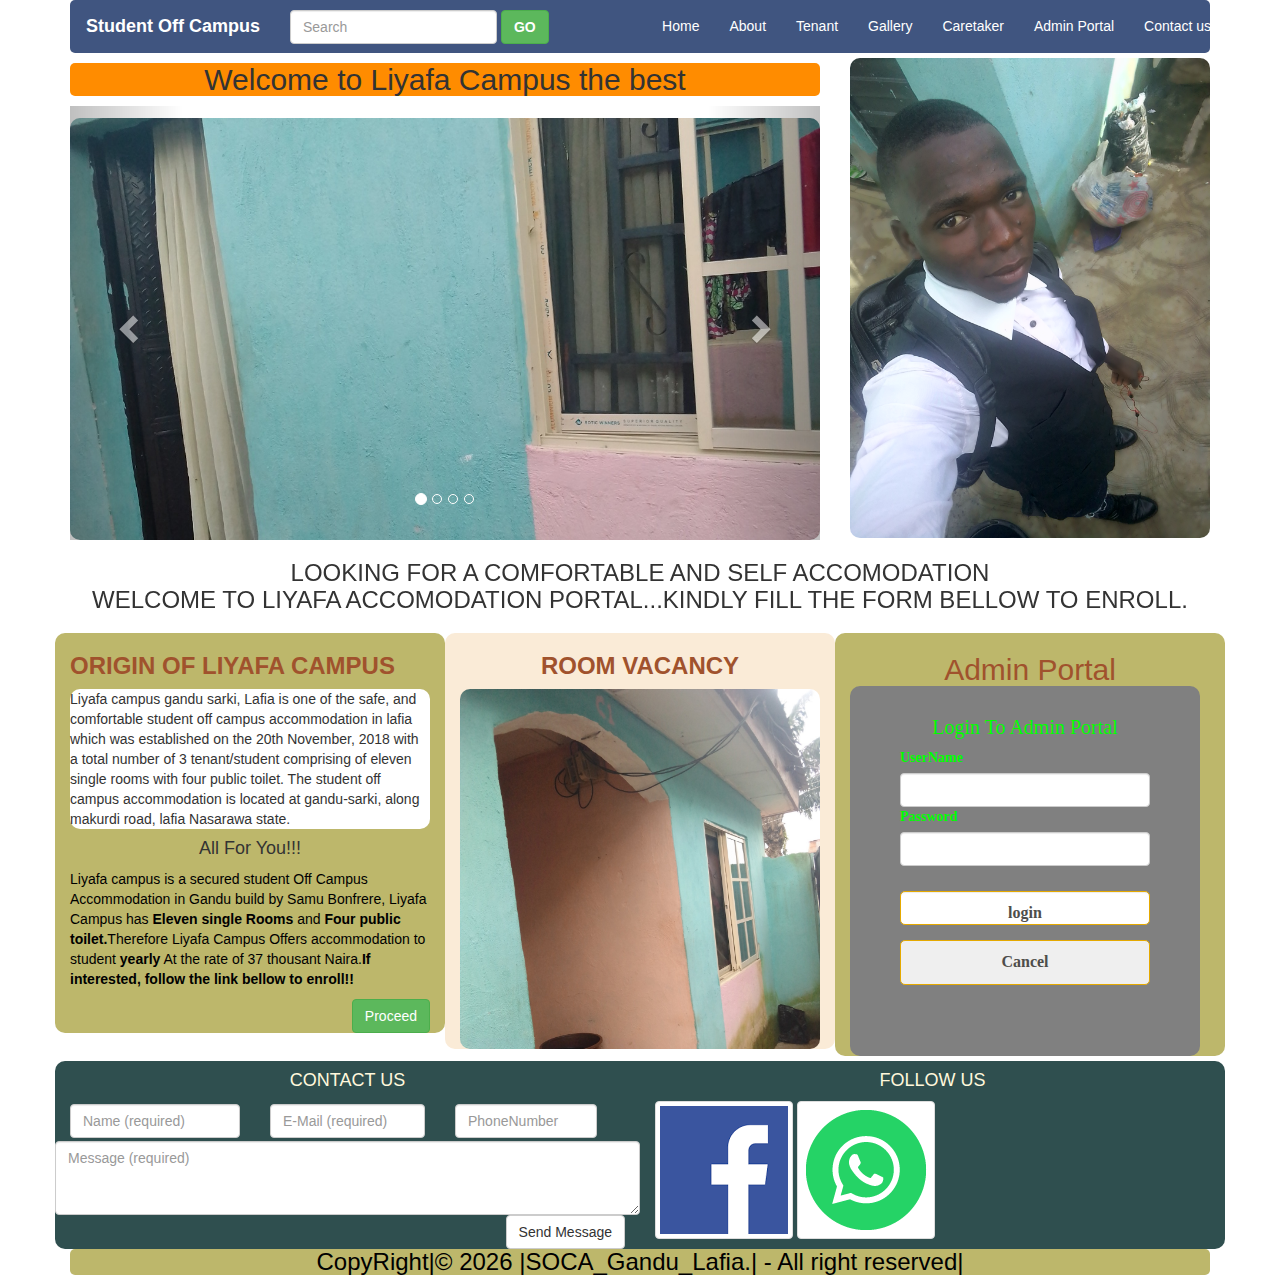
<file: index.html>
<!DOCTYPE html>
<html>
<head>
	<title>Student Off Campus Accommodation</title>
		<link rel="stylesheet" href="css/style.css">
		<link rel="stylesheet"  href="css/bootstrap.min.css">
	   	<script src="css/bootstrap-theme.min.css"></script>

</head>
<body><!--header-->
	<div class="container">
		<header class="header">
			<nav class="navbar navbar-style">
				<div class="container">
					<div class="navbar-header">
	                    <button type="button" class="navbar-toggle" data-toggle="collapse" data-target="#iconbar">
	                    	<span class="icon-bar"></span>
	                    	<span class="icon-bar"></span>
	                    	<span class="icon-bar"></span>
	                    	<span class="icon-bar"></span>
	                    </button>
					    <a class="navbar-brand" href="#" style="color: white;"><strong>Student Off Campus</strong></a>
					</div>
					<div>
					    <form class="navbar-form navbar-left" role="search" action="http://www.google.com"> 
			     			<div class="form-group"> 
			     			    <input style="margin-top: 1px;" type="text" class="form-control" placeholder="Search">
			     		    </div>
			     		    <button style="margin-top: 1px;" type="submit" class="btn btn-success"><strong>GO</strong></button>
				     			 
			     		</form>
				     </div>  
					<div class="collapse navbar-collapse"  id="iconbar">
						<ul class="nav navbar-nav navbar-right">
							<li class="active"><a href="#">Home</a></li>
							<li><a href="about.html">About</a></li>
							<li><a href="tenant.php">Tenant</a></li>
							<li><a href="gallery.html">Gallery</a></li>
							<li><a href="care.html">Caretaker</a></li>
							<li><a href="admin_log.html">Admin Portal</a></li>
							<li><a href="contact.html">Contact us</a></li>
						</ul>
					</div>	
				</div>
			</nav>
		</header>
	</div>
	<!--header closed-->

	<!--main memu-->
	<div class="container">
		<div class="row">
			<div class="col-sm-8">
			    <h2 style="text-align: center; font-family: sans-serif; background-color: darkorange; border-radius: 5px; margin-top: -10px;">Welcome to Liyafa Campus the best</h2>
			    <div id="myCarousel" class="carousel slide" data-ride="carousel">
					<!--Indicators-->
					<ol class="carousel-indicators">
						<li data-target="#myCarousel" data-slide-to="0" class="active"></li>
						<li data-target="#myCarousel" data-slide-to="1"></li>
						<li data-target="#myCarousel" data-slide-to="2"></li>
						<li data-target="#myCarousel" data-slide-to="3"></li>
					</ol>

						<!--Wrapper for slides-->
					<div class="carousel-inner" role="listbox">
						<div class="item">
							<img src="image/cam37.jpg" id="my" alt="web development" class="img-responsive">
						</div>
						<div class="item active">
							<img src="image/cam36.jpg" id="my" alt="web development" class="img-responsive">
						</div>
						<div class="item">
							<img src="image/cam38.jpg" id="my" alt="web development" class="img-responsive">
						</div>
						<div class="item">
							<img src="image/cam30.jpg" id="my" alt="web development" class="img-responsive">
						</div>
					</div>

					<!--Left and Right controls-->
					<a class="left carousel-control" href="#myCarousel" role="button" data-slide="prev">
						<span class="glyphicon glyphicon-chevron-left" aria-hidden="true"></span>
						<span class="sr-only">Previous</span>
					</a>
					<a class="right carousel-control" href="#myCarousel" role="button" data-slide="next">
						<span class="glyphicon glyphicon-chevron-right" aria-hidden="true"></span>
						<span class="sr-only">Next</span>
					</a>
				</div>
			</div>
			<div class="col-sm-4">
				<img src="image/dmc2.jpg" id="mainImage" style="margin-top: -15px;" alt="javascript" class="img-responsive">
		    </div>
		</div>
	</div>
		<!--form-->
		<div class="container">
			<div class="row">
				<div class="col-sm-12">
					<div id="self">
						<h3 style="text-align: center; text-transform: uppercase;">Looking for a comfortable and self accomodation <br>welcome to liyafa accomodation portal...kindly fill the form bellow to enroll.</h3>
						<h3 style="text-align: center;"></h3>
				    </div>
					
				</div>
			</div>	
	    </div>
		<!--form closed-->
        <!--still main-->
		<div class="container">
			<div class="row">
			    <div class="col-sm-4" style="background-color: #BDB76B ; border-radius: 10px;">
			    <h3 style="color:  #A0522D ;"><B>ORIGIN OF LIYAFA CAMPUS</B></h3>
			    <p style="background-color: #fff; border-radius: 10px; ">Liyafa campus gandu sarki, Lafia is one of the safe, and comfortable student off campus accommodation in lafia which was established on the 20th November, 2018 with a total number of 3 tenant/student comprising of eleven single rooms with four public toilet. The student off campus accommodation is located  at gandu-sarki, along makurdi road, lafia Nasarawa state.</p>
			    <h4 style="text-align: center;">All For You!!!</h4>
			    <p style="color:black ;">Liyafa campus is a secured student Off Campus Accommodation in Gandu build by Samu Bonfrere, Liyafa Campus has <b>Eleven single Rooms</b> and <b>Four public toilet.</b>Therefore Liyafa Campus Offers accommodation to student <b>yearly</b> At the rate of 37 thousant Naira.<b>If interested, follow the link bellow to enroll!!</b></p>
			   <a href="tenant.php" class="btn btn-success" style="float: right;">Proceed</a>
			    </div>
			    <div class="col-sm-4" style=" background-color: #FAEBD7; border-radius: 10px;">
			    	<h3 style="text-align: center;color:  #A0522D ;"><B>ROOM VACANCY</B></h3>
			    	<a href="room.html"><img src="image/cam6.jpg" id="room" class="img-responsive"></a>
			    </div>
			    <div class="col-sm-4" style="background-color: #BDB76B; border-radius: 10px;">
			    	<h2 style="text-align: center; color: #A0522D;">
				Admin Portal
				</h2>
				<div class="container1" >
			        <div class="main1">
			            <h1 id="head1" style="font-family: Comic Sans Ms; text-align: center; font-size: 20px; color: #00ff00;"> Login To Admin Portal</h1>
			            <form  action="Admin.html" role="form" name="login" >
			            	<div class="form-group">
			            		<label id="label1"> UserName</label>
				                <input type="text" class="form-control" name="userid" id="in1">
				                <label id="label1"> Password</label>
				                <input type="password"  class="form-control" name="pswrd" id="in1">
				                <input type="button" class="form-control" onclick="check(this.form)" value="login"/>
				                <input type="reset" value="Cancel">
			            	</div>
			            </form>
			          
			        </div>
			        </div>
			    <script language="javascript">
			    	function check(form) {
			    		if (form.userid.value == "musa" && form.pswrd.value == "musa123") {
			    			window.open("Admin.html")
			    		}
			    		else{
			    			alert("Error password or username")
			    		}
			    	}
			    </script>
			    </div>			
			</div>
	    </div>
	    <!--still main closed-->
	    <!--footer begins-->
	    <footer>
	    	<form action="" method="POST">
	    	    <div class="container" style="background-color: #2F4F4F; border-radius: 10px; margin-top: 5px; ">				
				<div class="row">
					<div class="col-sm-6">
						<h4 style="text-align: center; color: #FFF8DC">CONTACT US</h4>
							<div class="col-sm-4" style="padding-left: 0; margin-top: 3px;">
							    <input type="name" class="form-control" placeholder="Name (required)">
						    </div>
							<div class="col-sm-4" style="margin-top: 3px;">
								<input type="email" class="form-control" placeholder="E-Mail (required)">
							</div>
							<div class="col-sm-4" style="padding-right: 2em;margin-top: 3px;">
								<input type="subject" class="form-control" placeholder="PhoneNumber">
							</div><br><br>

						<div class="row">
							<div class="message">
								<textarea rows="3"  class="form-control" id="message" placeholder="Message (required)"></textarea>
							</div>
						</div>
						<div class="btn btn-default pull-right">
							Send Message
				         </div>
					</div>
					<div class="col-sm-6">
						<h4 style="text-align: center; color: #FFF8DC">
						   FOLLOW US
					    </h4>
					<div>
						<a href="http://facebook.com/liyafa campus.com"><img src="image/dmc11.png" class="img-thumbnail" class="img-responsive"></a>
						<a href="http://whatsapp/liyafa campus"><img src="image/cam12.png" class="img-thumbnail" class="img-responsive"></a>	
					</div>
					</div>
				</div>
			</div>	
	    	</form>
			
		</footer>
	    <!--footer closed-->
	    <!--another footer-->
	    <div class="container">
			<div class="row">
				<div class="col-sm-12" >
					<h3 style="color: black; background-color:#BDB76B ; text-align: center; margin-top: 0px; border-radius: 5px;">
					CopyRight|&copy; 
	                    <script>
	                    	document.write(new Date().getFullYear());
	                    </script>
	                     |SOCA_Gandu_Lafia.| - All right reserved|
					</h3>
				</div>
			</div>
	    </div>
       <!--another footer closed-->



    <script src="js/dmc.js"></script>
    <script src="js/jquery.min.js"></script>
	<script src="js/bootstrap.min.js"></script>
</body>
</html>
</file>
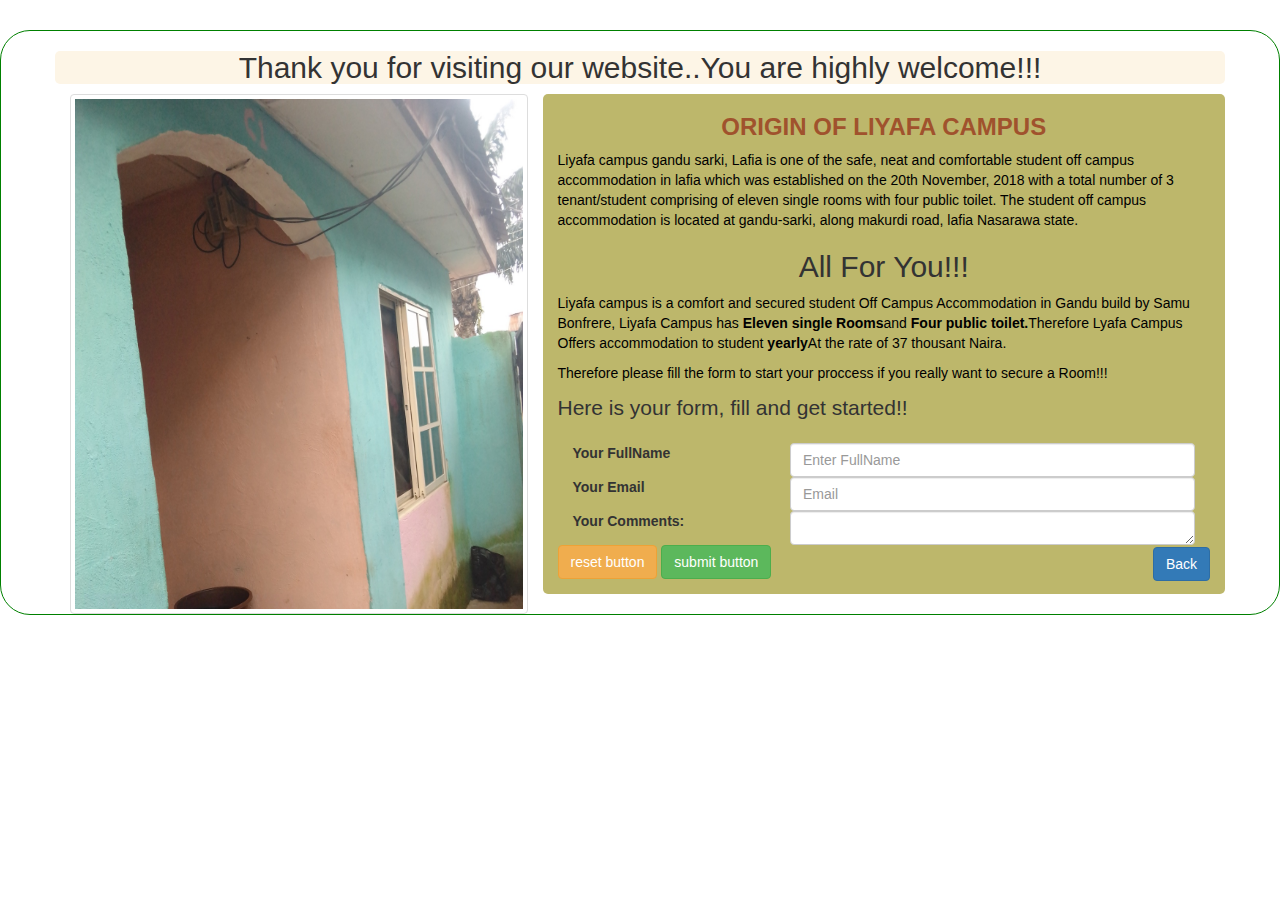
<file: about.html>
<!DOCTYPE html>
<html>
<head>
	<title>All about liyafa campus</title>
	    <link rel="stylesheet"  href="css/bootstrap.min.css">
	   	<script src="css/bootstrap-theme.min.css"></script>
</head>
<body>
	<form style="border:1px solid green; margin-top: 30px; border-radius: 30px;">
		<div class="container">
		<div class="row">
			<h2 style="text-align: center; background-color: #FDF5E6; border-radius: 5px;">Thank you for visiting our website..You are highly welcome!!!</h2>
			<div class="col-sm-5">
				<img src="image/cam6.jpg" id="mainImage" alt="javascript" class="img-thumbnail" class="img-responsive" style="height: 520px;">
			</div>
			<div class="col-sm-7" style="background-color: #BDB76B ; border-radius: 5px;">
			    <h3 style="color:  #A0522D ; text-align: center;"><B>ORIGIN OF LIYAFA CAMPUS</B></h3>
			    <p style="color:black ;">Liyafa campus gandu sarki, Lafia is one of the safe, neat and comfortable student off campus accommodation in lafia which was established on the 20th November, 2018 with a total number of 3 tenant/student comprising of eleven single rooms with four public toilet. The student off campus accommodation is located  at gandu-sarki, along makurdi road, lafia Nasarawa state.</p>
			    <h2 style="text-align: center;">All For You!!!</h2>
			    <p style="color:black ;">Liyafa campus is a comfort and secured student Off Campus Accommodation in Gandu build by Samu Bonfrere, Liyafa Campus has <b>Eleven single Rooms</b>and <b>Four public toilet.</b>Therefore Lyafa Campus Offers accommodation to student <b>yearly</b>At the rate of 37 thousant Naira.</p>
			    <p style="color:black ;">Therefore please fill the form to start your proccess if you really want to secure a Room!!!</p>
			    <p class="lead">Here is your form, fill and get started!!<p>
		    	<form action="tenant.php" method="POST"  class="form-horizontal"> 
					<div class="form-group" class="form-control"> 
						<label for="name" class="col-xs-4" class="form-control">Your FullName</label>
						<div class="col-sm-8">
							<input type="text" class="form-control" id="name" placeholder="Enter FullName">
						</div>
						<label for="Email" class="col-sm-4">Your Email</label>
						<div class="col-sm-8">
							<input type="Email" class="form-control" id="inputEmail" placeholder="Email">
						</div>
						<label for="name" class="col-sm-4">Your Comments:</label>
						<div class="col-sm-8">
							<textarea class="form-control" rows="1" cols="20" name="description"></textarea>
						</div>
							<button type="reset" class="btn btn-warning" value="reset">reset button</button>
							<a href="tenant.php" class="btn btn-success">submit button</a>
							<a href="index.html" class="btn btn-primary" style="float: right; margin-top: 2px;">Back</a>

				    </div>
				</form>
			</div>
		</div>
	</div>

	</form>
	


    <script src="js/jquery.min.js"></script>
	<script src="js/bootstrap.min.js"></script>
</body>
</html>
</file>
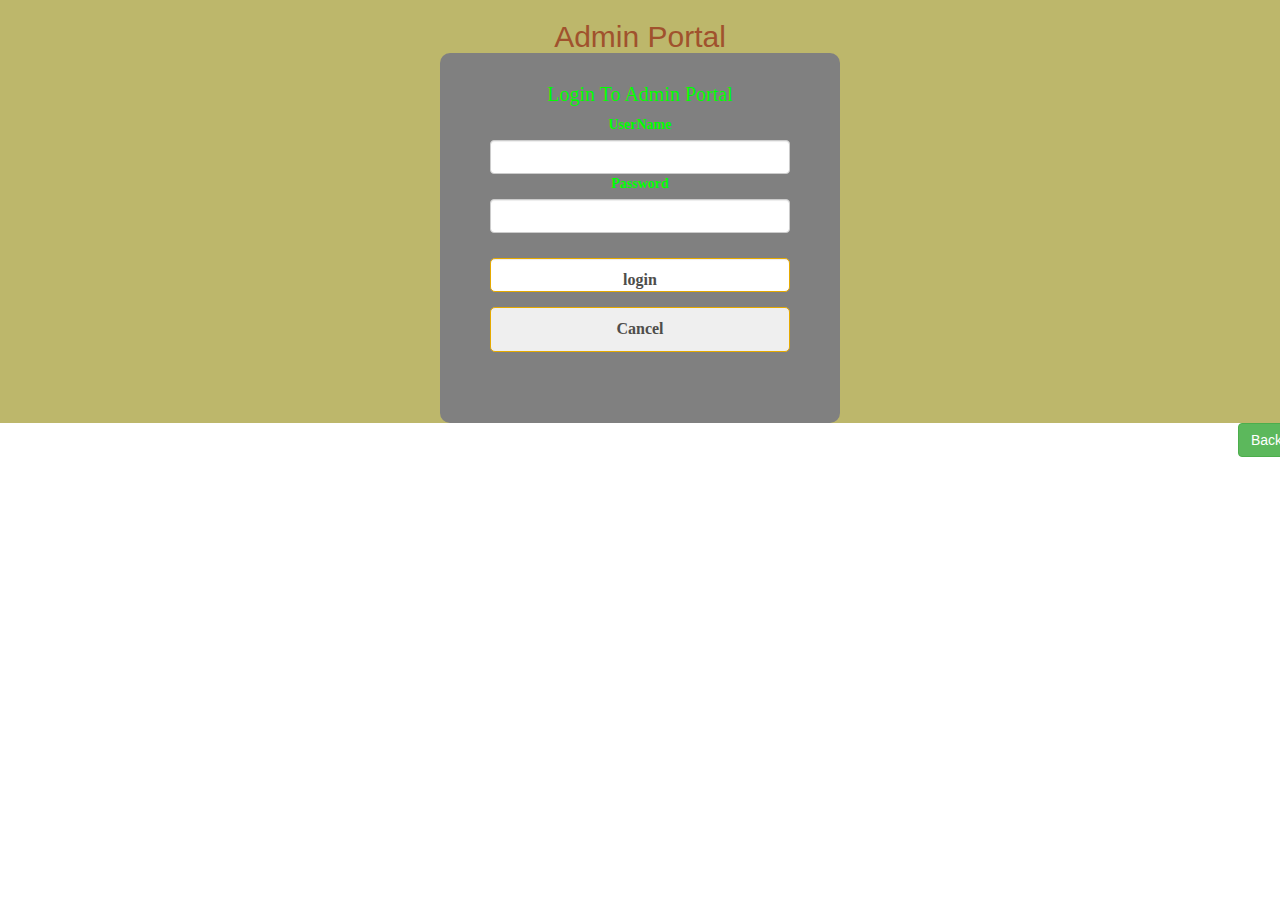
<file: admin_log.html>
<!DOCTYPE html>
<html>
<head>
	<title>Admin login page</title>
	<link rel="stylesheet" href="css/styles.css">
		<link rel="stylesheet"  href="css/bootstrap.min.css">
	   	<script src="css/bootstrap-theme.min.css"></script>
</head>
<body>
	<div class="conatainer">
		<div class="row">
			<div class="col-sm-12" style="background-color: #BDB76B; border-radius: 10px;">
		    	<h2 style=" text-align: center; color: #A0522D;">
			        Admin Portal
			    </h2>
			    <center>
			    	<div class="container1" >
			        <div class="main1">
			            <h1 id="head1" style="font-family: Comic Sans Ms; text-align: center; font-size: 20px; color: #00ff00;"> Login To Admin Portal</h1>
			            <form  action="Admin.html" role="form" name="login" >
			            	<div class="form-group">
			            		<label id="label1"> UserName</label>
				                <input type="text" class="form-control" name="userid" id="in1">
				                <label id="label1"> Password</label>
				                <input type="password"  class="form-control" name="pswrd" id="in1">
				                <input type="button" class="form-control" onclick="check(this.form)" value="login"/>
				                <input type="reset" value="Cancel">
			            	</div>
			            </form>
			        </div>
			    </div>
			    <script language="javascript">
			    	function check(form) {
			    		if (form.userid.value == "musa" && form.pswrd.value == "musa123") {
			    			window.open("Admin.html")
			    		}
			    		else{
			    			alert("Error password or username")
			    		}
			    	}
			    </script>
			    </center>
			</div>
			<a href="index.html" class="btn btn-success" style="float: right;">Back</a>			
		</div>			
	</div>
	<script src="js/jquery.min.js"></script>
	<script src="js/bootstrap.min.js"></script>
</body>
</html>
</file>
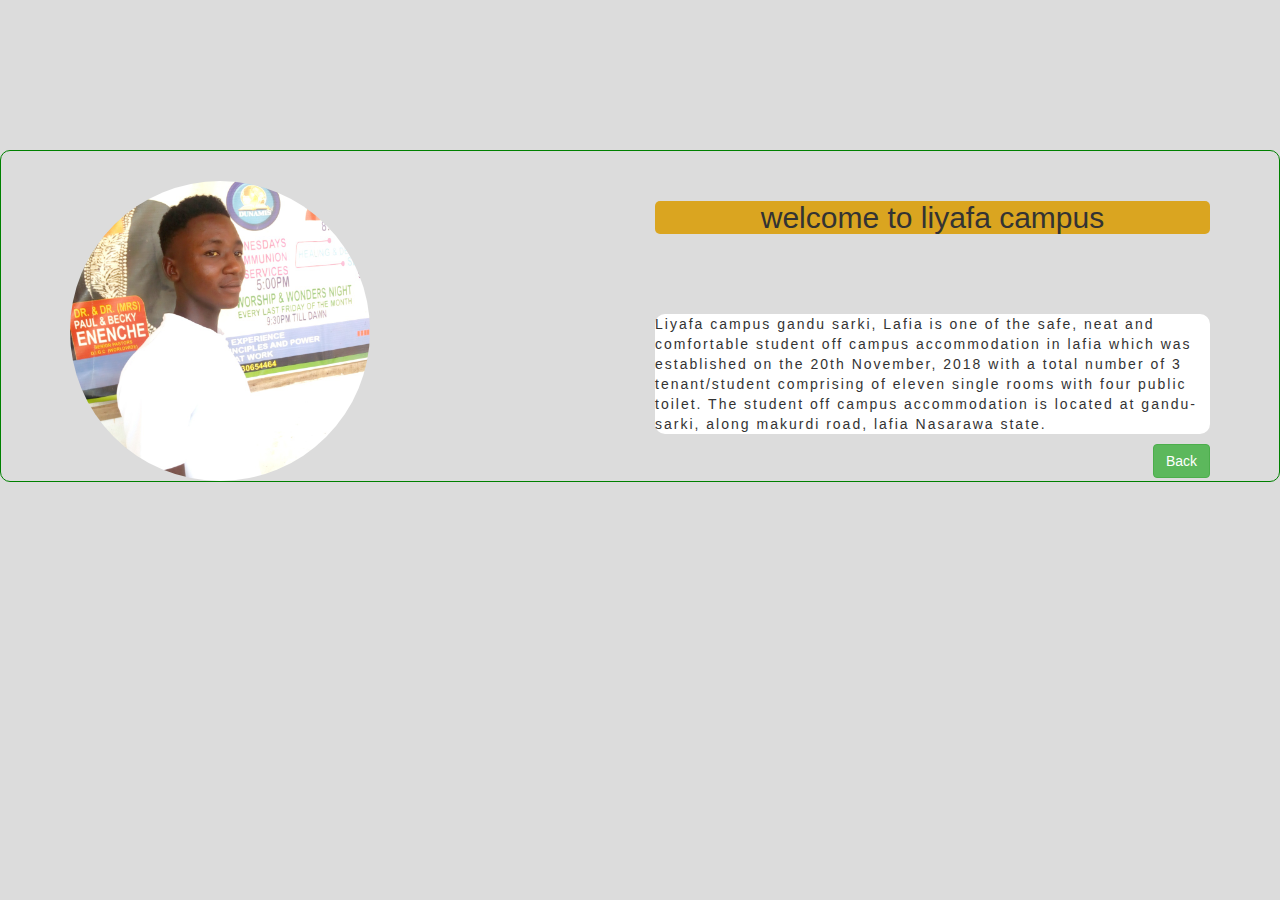
<file: care.html>
<!DOCTYPE html>
<html>
<head>
	<title>careetaker about page</title>
	<link rel="stylesheet"  href="css/bootstrap.min.css">
	<script src="css/bootstrap-theme.min.css"></script>

</head>
<body style="background-color: #DCDCDC;">
	<form style="border:1px solid green; margin-top: 150px; border-radius: 10px;">
			<div class="container">
			<div class="row" >
				<div class="col-sm-6">
					<img src="image/car1.jpg" id="mainImage" alt="javascript" class="img-circle" class="img-responsive" style="margin-top: 30px; width: 300px; height: 300px;">
				</div>
				<div class="col-sm-6">
					<h2 style="text-align: center; background-color: #DAA520; margin-top: 50px; border-radius: 5px;">welcome to liyafa campus</h2>
					<p style="background-color: #fff; border-radius: 10px; margin-top: 80px; letter-spacing: 2px;">Liyafa campus gandu sarki, Lafia is one of the safe, neat and comfortable student off campus accommodation in lafia which was established on the 20th November, 2018 with a total number of 3 tenant/student comprising of eleven single rooms with four public toilet. The student off campus accommodation is located  at gandu-sarki, along makurdi road, lafia Nasarawa state.</p>
					<a href="index.html" class="btn btn-success" style="float: right;">Back</a>
				</div>
			</div>
	    </div>
	</form>
	

    <script src="js/jquery.min.js"></script>
	<script src="js/bootstrap.min.js"></script>
</body>
</html>
</file>
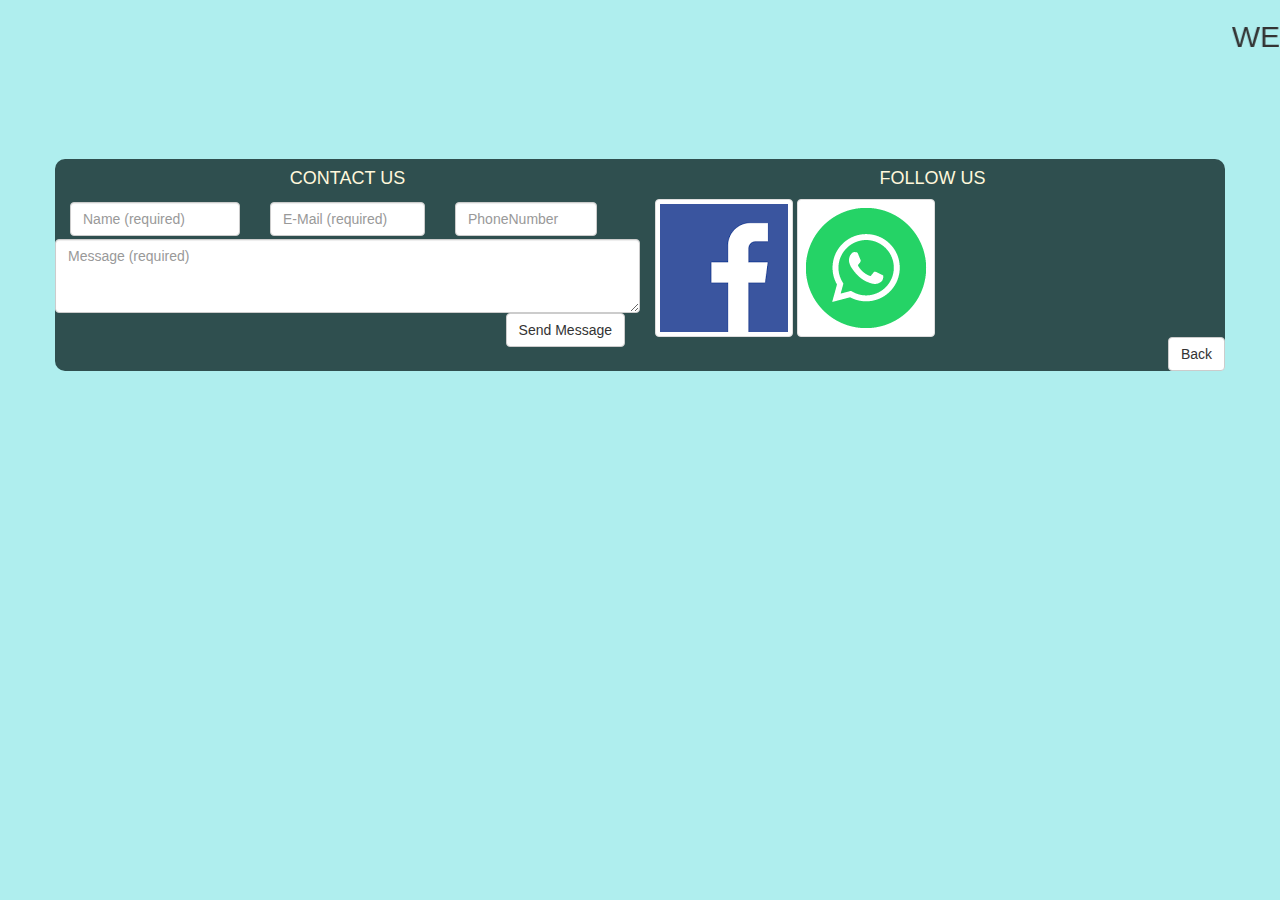
<file: contact.html>
<!DOCTYPE html>
<html>
<head>
	<title></title>
	<title>liyafa campus website</title>
	<link rel="stylesheet"  href="css/bootstrap.min.css">
	<script src="css/bootstrap-theme.min.css"></script>
</head>
<body style="background-color: #afeeee;">
	<h2>
		<marquee>WELCOME TO LIYAFA CAMPUS </marquee>
	</h2>
	<form action="tenant.php" method="POST">
		<div class="container" style="background-color: #2F4F4F; border-radius: 10px; margin-top: 100px; ">				
			<div class="row">
				<div class="col-sm-6">
					<h4 style="text-align: center; color: #FFF8DC">CONTACT US</h4>
						<div class="col-sm-4" style="padding-left: 0; margin-top: 3px;">
						    <input type="name" class="form-control" placeholder="Name (required)">
					    </div>
						<div class="col-sm-4" style="margin-top: 3px;">
							<input type="email" class="form-control" placeholder="E-Mail (required)">
						</div>
						<div class="col-sm-4" style="padding-right: 2em;margin-top: 3px;">
							<input type="subject" class="form-control" placeholder="PhoneNumber">
						</div><br><br>

					<div class="row">
						<div class="message">
							<textarea rows="3"  class="form-control" id="message" placeholder="Message (required)"></textarea>
						</div>
					</div>
					<div class="btn btn-default pull-right">
						Send Message
			         </div>
				</div>
				<div class="col-sm-6">
					<h4 style="text-align: center; color: #FFF8DC">
					   FOLLOW US
				    </h4>
				<div>
					<a href="#"><img src="image/dmc11.png" class="img-thumbnail" class="img-responsive"></a>
					<a href="#"><img src="image/cam12.png" class="img-thumbnail" class="img-responsive"></a>	
				</div>
				</div>
				<a href="index.html" class="btn btn-default" style="float: right;">Back</a>
			</div>
		</div>	
	</form>
	
		
	<script src="js/jquery.min.js"></script>
    <script src="js/bootstrap.min.js"></script>

</body>
</html>
</file>
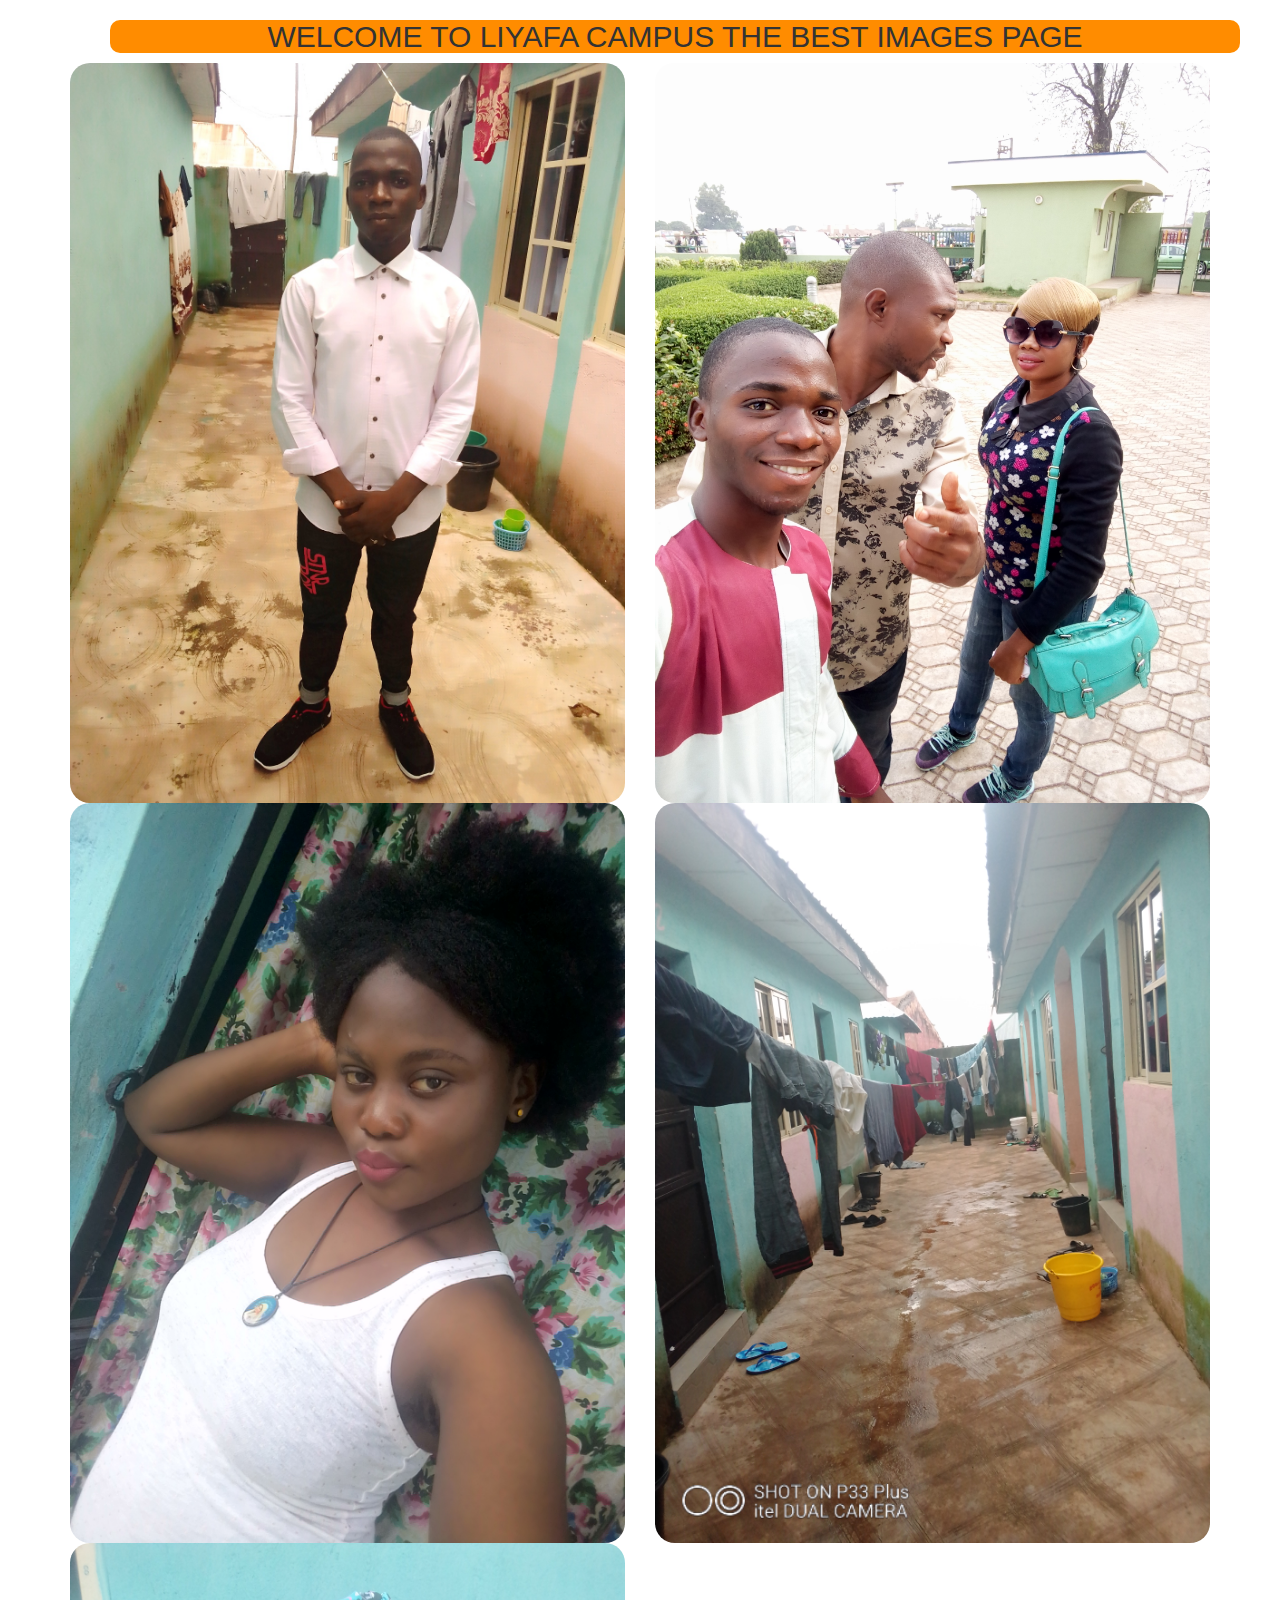
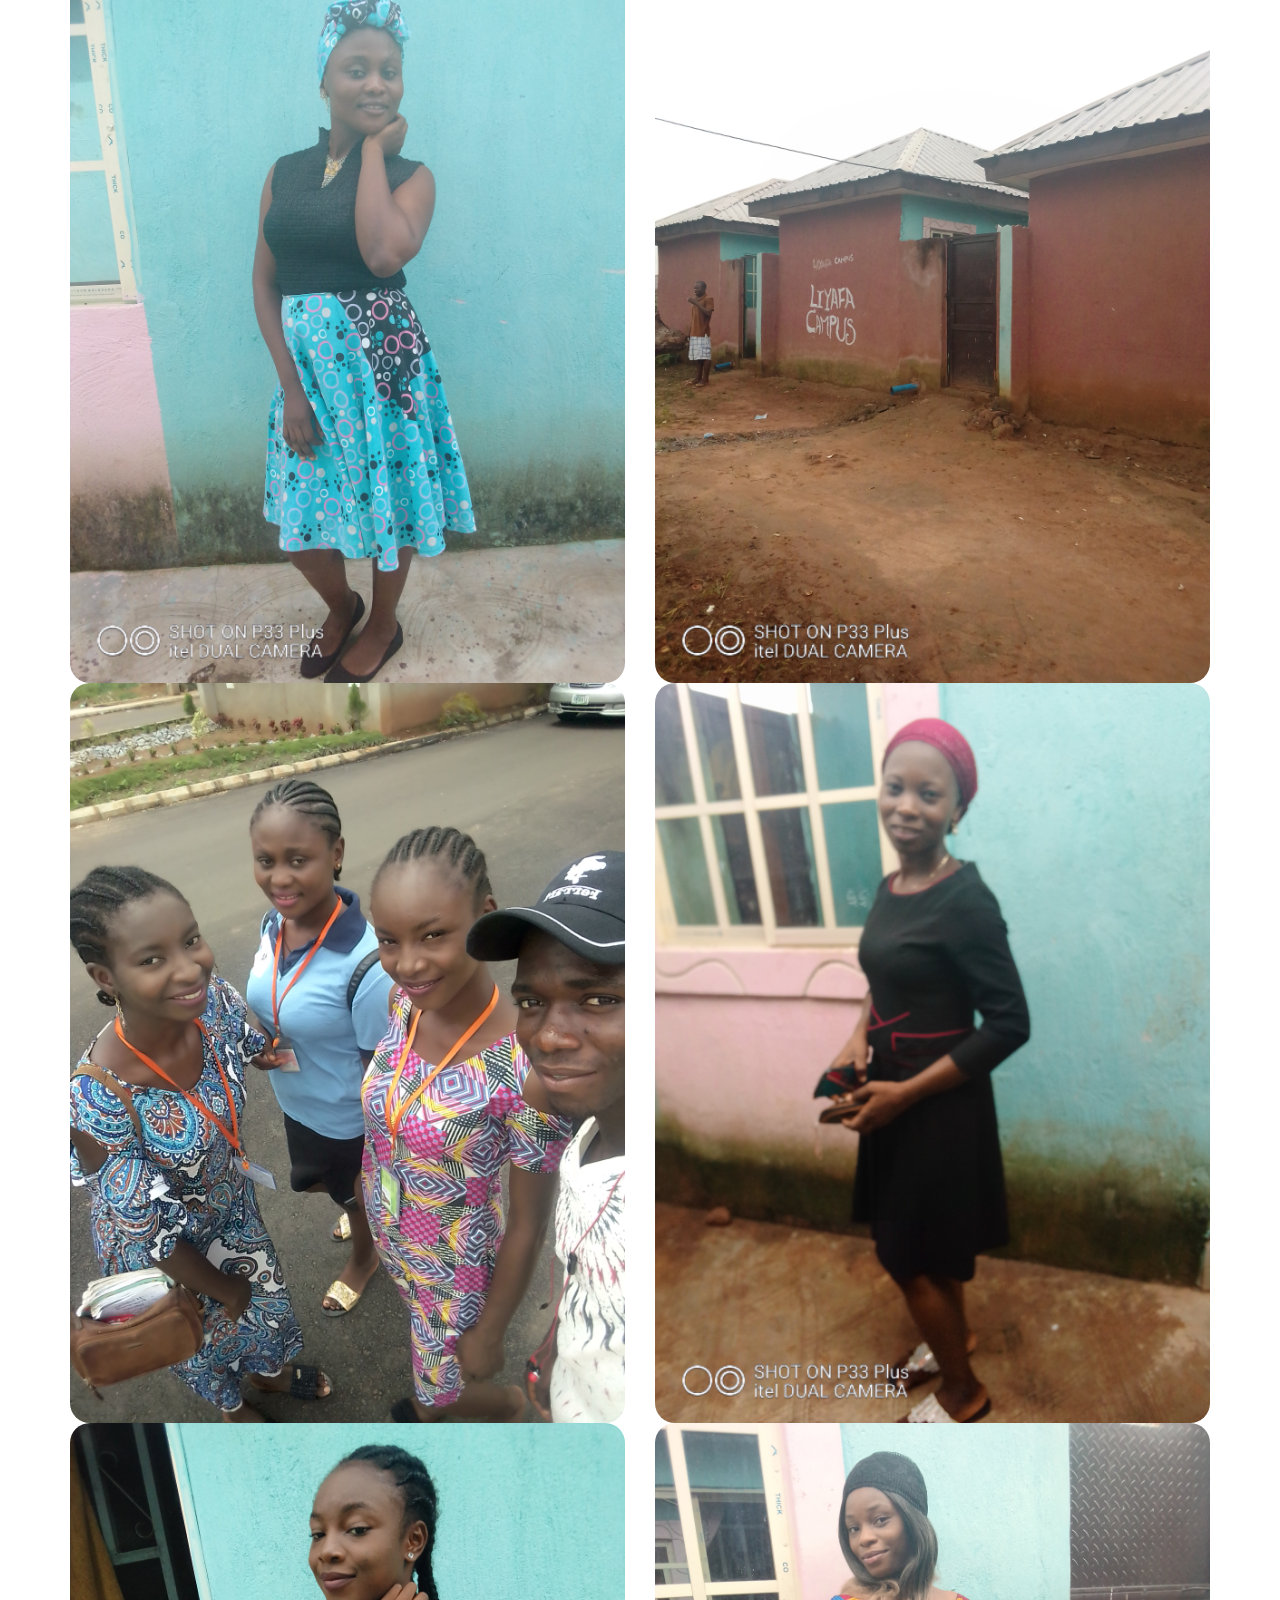
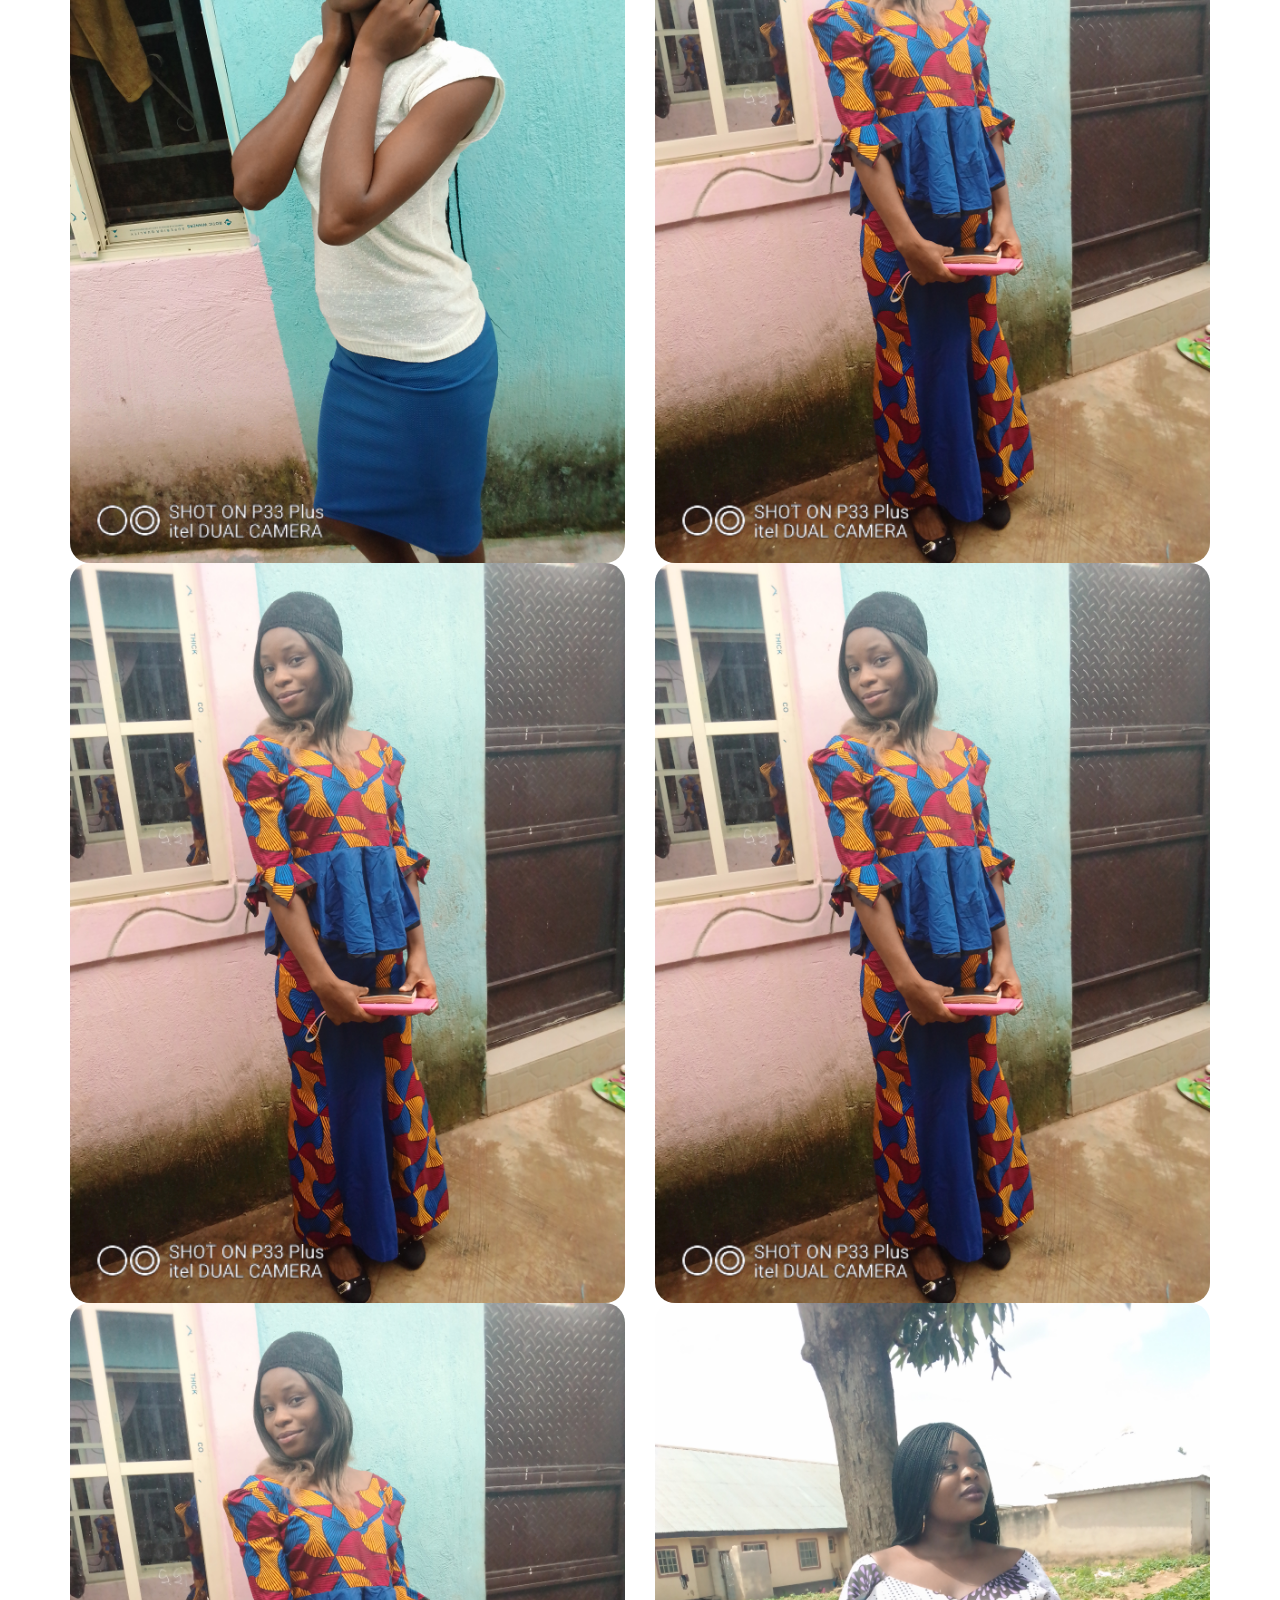
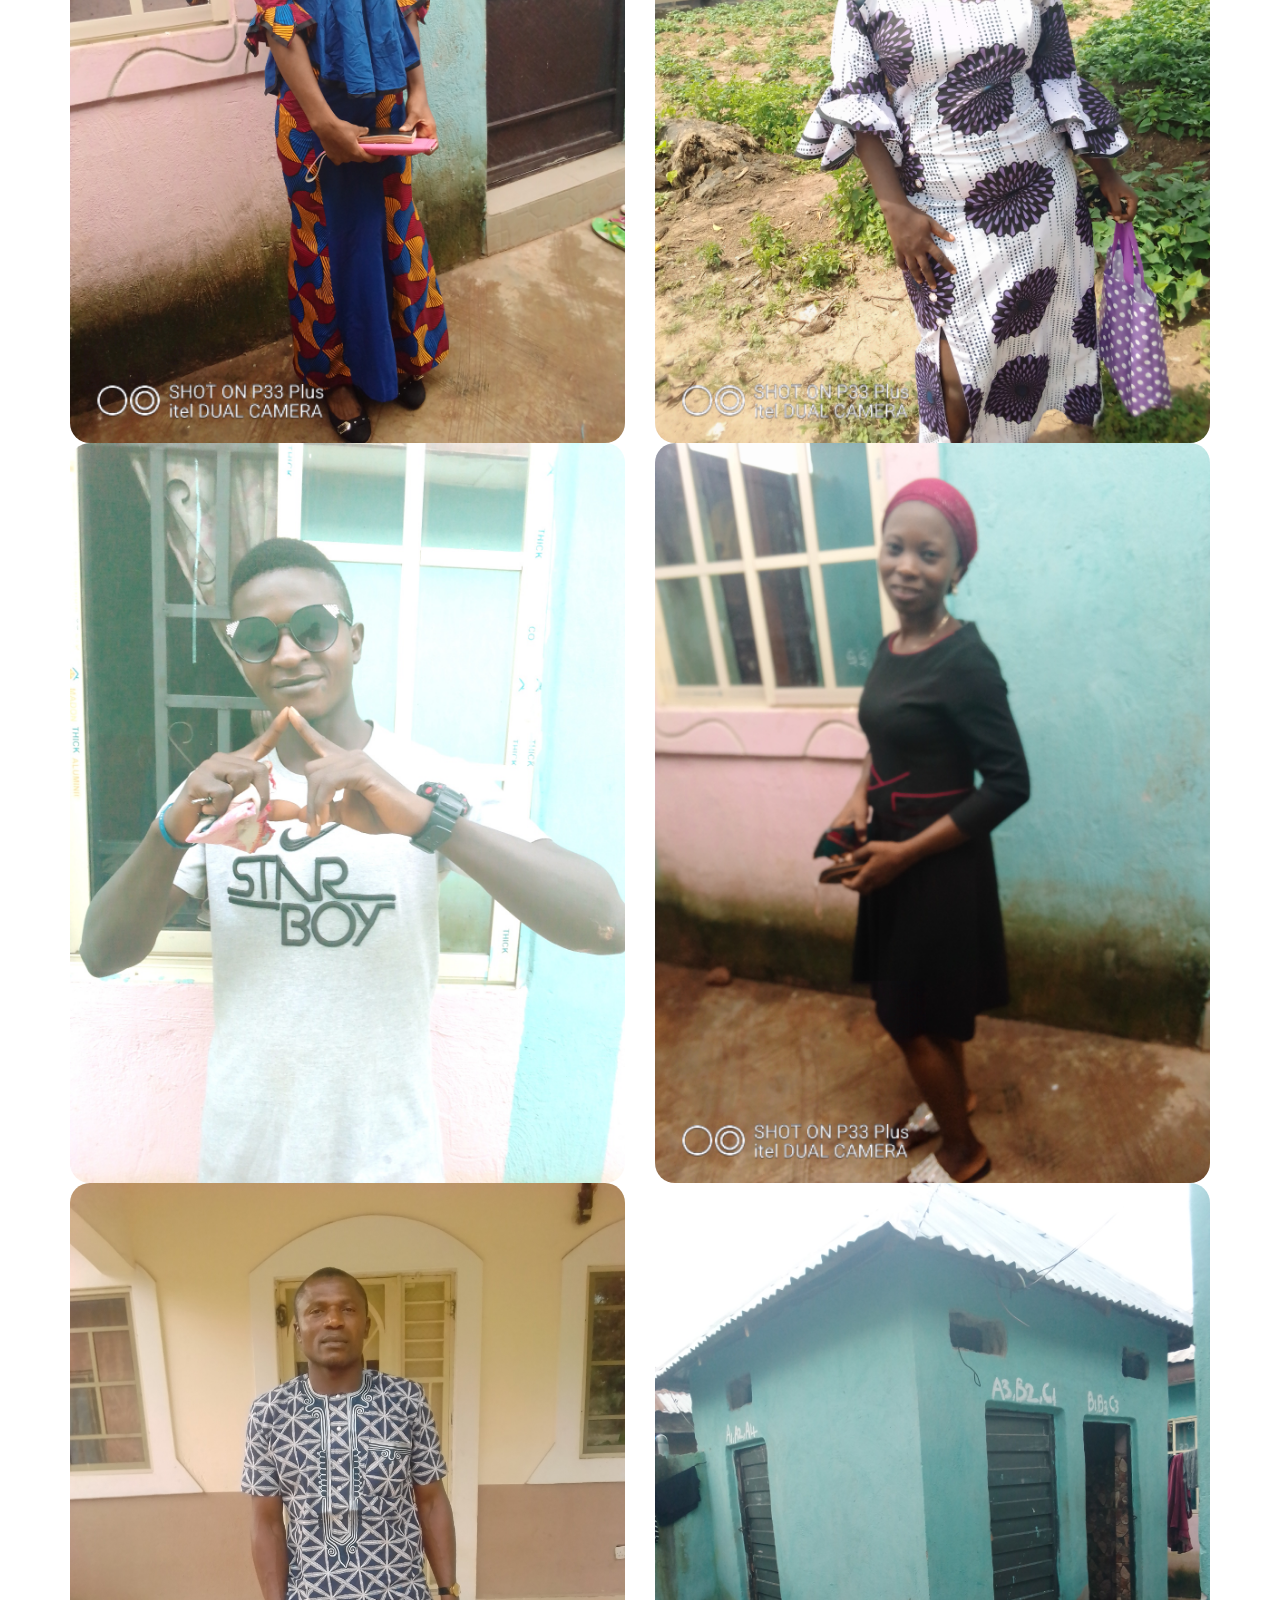
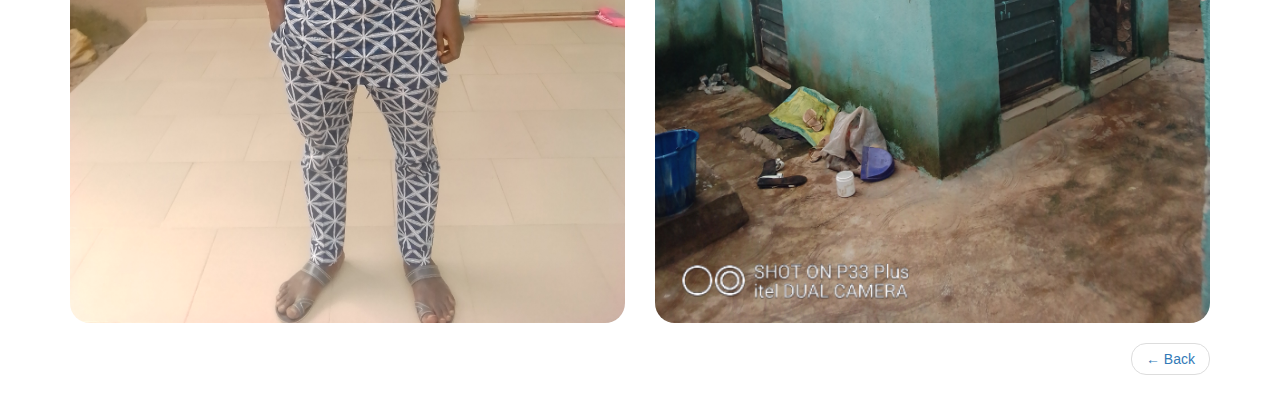
<file: gallery.html>
<!DOCTYPE html>
<html>
<head>
	<title>GALLERY</title>
	<link rel="stylesheet"  href="css/bootstrap.min.css">
	<link rel="stylesheet"  href="js/jquery.min.js">
	<link rel="stylesheet"  href="js/bootstrap.min.js">
</head>
<body>
    <div container>
	    <div class="row">
	    	<div class="col-xs-12">
				<h2 style="text-align: center; font-family: sans-serif; background-color: darkorange; border-radius: 10px; margin-right: 0px; width: 1130px; margin-left: 110px;">WELCOME TO LIYAFA CAMPUS THE BEST IMAGES PAGE
				</h2>
			</div>
	    </div>
    </div>
	<div class="container">
		<div class="row">
			<div class="col-sm-6">
				<img src="image/cam2.jpg"  style="border-radius: 20px;" alt="GALLERY" class="img-responsive">
			</div>
			<div class="col-sm-6">
				 <img src="image/cam3.jpg" id="my"  style="border-radius: 20px;" alt="web development" class="img-responsive">
			</div>
			<div class="col-sm-6">
				 <img src="image/cam9.jpg" id="my"  style="border-radius: 20px;" alt="web development" class="img-responsive">
			</div>
			<div class="col-sm-6">
				 <img src="image/cam5.jpg" id="my"  style="border-radius: 20px;" alt="web development" class="img-responsive">
			</div>
			<div class="col-sm-6">
				 <img src="image/cam22.jpg" id="my"  style="border-radius: 20px;" alt="web development" class="img-responsive">
			</div>
			<div class="col-sm-6">
				 <img src="image/cam23.jpg" id="my"  style="border-radius: 20px;" alt="web development" class="img-responsive">
			</div>
			<div class="col-sm-6">
				 <img src="image/cam24.jpg" id="my"  style="border-radius: 20px;" alt="web development" class="img-responsive">
			</div>
			<div class="col-sm-6">
				 <img src="image/cam13.jpg" id="my"  style="border-radius: 20px;" alt="web development" class="img-responsive">
			</div>
			<div class="col-sm-6">
				 <img src="image/cam21.jpg" id="my"  style="border-radius: 20px;" alt="web development" class="img-responsive">
			</div>
			<div class="col-sm-6">
				 <img src="image/cam20.jpg" id="my"  style="border-radius: 20px;" alt="web development" class="img-responsive">
			</div>
			<div class="col-sm-6">
				 <img src="image/cam20.jpg" id="my"  style="border-radius: 20px;" alt="web development" class="img-responsive">
			</div>
			<div class="col-sm-6">
				 <img src="image/cam20.jpg" id="my"  style="border-radius: 20px;" alt="web development" class="img-responsive">
			</div>
			<div class="col-sm-6">
				 <img src="image/cam20.jpg" id="my"  style="border-radius: 20px;" alt="web development" class="img-responsive">
			</div>
			<div class="col-sm-6">
				 <img src="image/cam29.jpg" id="my"  style="border-radius: 20px;" alt="web development" class="img-responsive">
			</div>
			<div class="col-sm-6">
				 <img src="image/cam33.jpg" id="my"  style="border-radius: 20px;" alt="web development" class="img-responsive">
			</div>
			<div class="col-sm-6">
				 <img src="image/cam28.jpg" id="my" style="border-radius: 20px;" alt="web development" class="img-responsive">
			</div>
			<div class="col-sm-6">
				 <img src="image/cam35.jpg" id="my"  style="border-radius: 20px;" alt="web development" class="img-responsive">
			</div>
			<div class="col-sm-6">
				<img src="image/cam26.jpg" id="my"  style="border-radius: 20px;" alt="web development" class="img-responsive">
				<ul class="pager">  
		             <li class="pull-right"><a href="index.html"> &larr; Back</a></li>
		       </ul>
			</div>
		</div>
	</div>
</body>
</html>
</file>
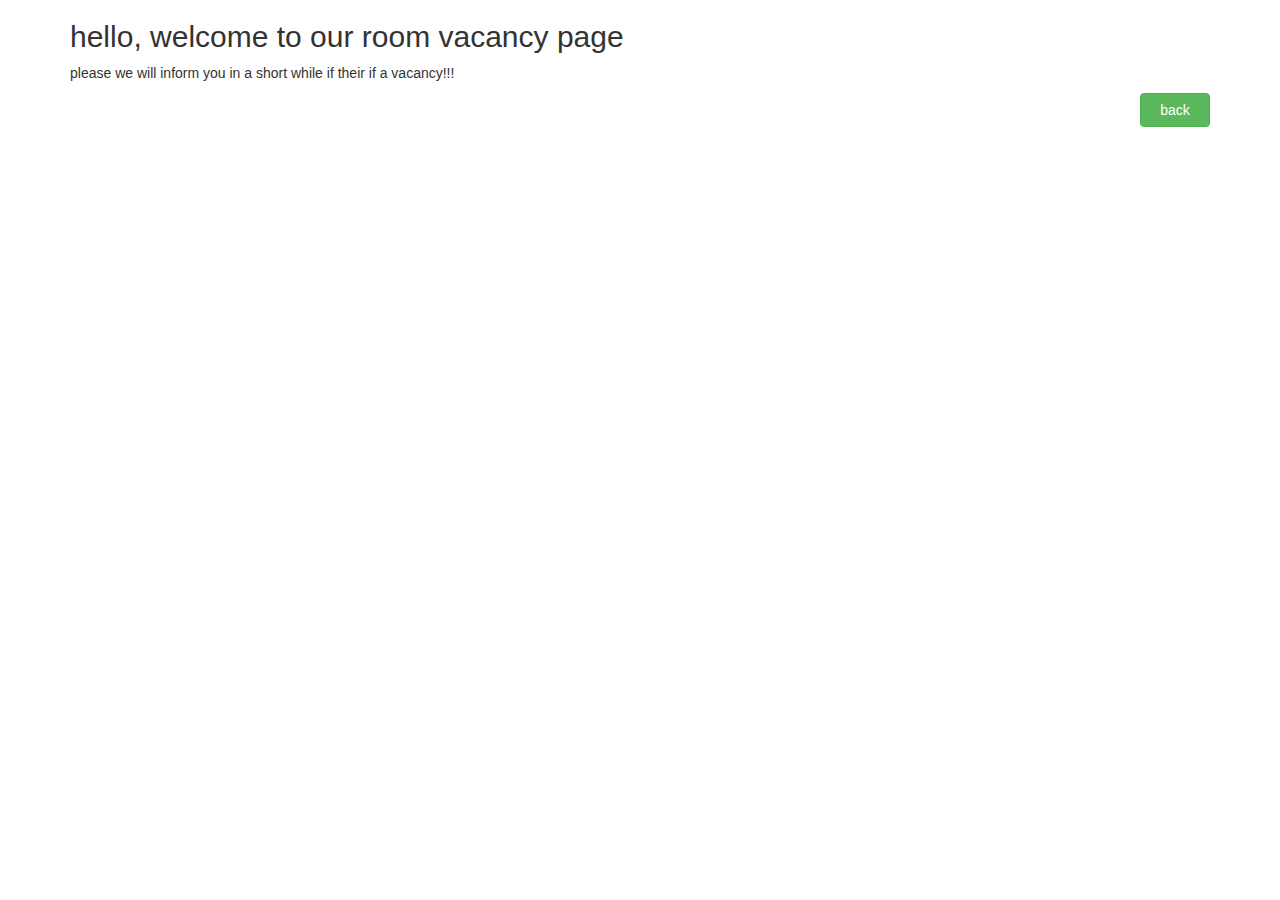
<file: room.html>
<!DOCTYPE html>
<html>
<head>
	<title>room vacancies</title>
	    <link rel="stylesheet"  href="css/bootstrap.min.css">
	   	<script src="css/bootstrap-theme.min.css"></script>

</head>
<body>
	<div class="container">
		<div class="row">
			<div class="col-sm-12">
				<h2>hello, welcome to our room vacancy page</h2>
	            <p>please we will inform you in a short while if their if a vacancy!!!</p>
	            <a href="index.html" class="btn btn-success" style="float: right; width: 70px;">back</a>



    <script src="js/jquery.min.js"></script>
	<script src="js/bootstrap.min.js"></script>
				
			</div>
		</div>
		
	</div>
</body>
</html>
</file>
<file: css/style.css>
body{
    background: #f0f0f0;
    font: 15px/22px arial, sans-serif;
    margin: 0px;
    clear: both;	
}
header{
	background-color: #405580;
	border-radius: 5px;
}

.icon-bar{
	background: yellow;
}
ul li a{
  color: white;
   margin-left: 0px;
  }

  #my{
  	border-radius: 10px;
    margin-top: 12px;
}
 #mainImage{
  	border-radius: 10px;
  }
   #room{
  	border-radius: 10px;
    padding: 0px;
  }
  div.container1{
  margin-top: -50px;
  font-family: 'raleway', sans-serif;
}
div.main1{
  background-color:  gray;
  width: 350px;
  height:370px; 
  padding: 10px 50px 25px;
  border-radius: 10px;
  font-family: raleway;
  margin-top: 50px;
}
input #in1, input #in1{
  width: 100%;
  height: 40px;
  padding: 5px;
  margin-bottom: 25px;
  margin-top: 25px;
  border:2px solid #ccc;
  color: #464646;
  font-size: 16px;
  border-radius: 5px;
}
#label1{
  color: #00ff00;
  text-shadow: 0 1px0 #fff;
  font-size: 14;
  font-weight: bold;
}

.valid{
  color: green;
}
input[type=button]{
  margin-bottom: 15px;
  margin-top: 25px;
  font-size: 16px;
  background: linear-gradient (#ffbc00 5%, #ffdd7f 100%);
  border:1px solid #e5a900;
  color: #4e4d4b;
  font-weight: bold;
  cursor: pointer;
  width: 100%;
  border-radius: 5px;
  padding: 10px 0;
  outline: none;
}
input[type=reset]{
  font-size: 16px;
  background: linear-gradient (#ffbc00 5%, #ffdd7f 100%);
  border:1px solid#e5a900;
  color: #4e4d4b;
  font-weight: bold;
  cursor: pointer;
  width: 100%;
  border-radius: 5px;
  padding: 10px 0;
  outline: none;
}
input[type=button]:hover{
  background: linear=linear-gradient(#ffdd7f 5%, #ffbc00 100%);
}
</file>
<file: css/styles.css>
div.container1{
  margin-top: -50px;
  font-family: 'raleway', sans-serif;
}
div.main1{
  background-color:  gray;
  width: 400px;
  height:370px; 
  padding: 10px 50px 25px;
  border-radius: 10px;
  font-family: raleway;
  margin-top: 50px;
}
input #in1, input #in1{
  width: 100%;
  height: 40px;
  padding: 5px;
  margin-bottom: 25px;
  margin-top: 25px;
  border:2px solid #ccc;
  color: #464646;
  font-size: 16px;
  border-radius: 5px;
}
#label1{
  color: #00ff00;
  text-shadow: 0 1px0 #fff;
  font-size: 14;
  font-weight: bold;
}

.valid{
  color: green;
}
input[type=button]{
  margin-bottom: 15px;
  margin-top: 25px;
  font-size: 16px;
  background: linear-gradient (#ffbc00 5%, #ffdd7f 100%);
  border:1px solid #e5a900;
  color: #4e4d4b;
  font-weight: bold;
  cursor: pointer;
  width: 100%;
  border-radius: 5px;
  padding: 10px 0;
  outline: none;
}
input[type=reset]{
  font-size: 16px;
  background: linear-gradient (#ffbc00 5%, #ffdd7f 100%);
  border:1px solid#e5a900;
  color: #4e4d4b;
  font-weight: bold;
  cursor: pointer;
  width: 100%;
  border-radius: 5px;
  padding: 10px 0;
  outline: none;
}
input[type=button]:hover{
  background: linear=linear-gradient(#ffdd7f 5%, #ffbc00 100%);
}
</file>
